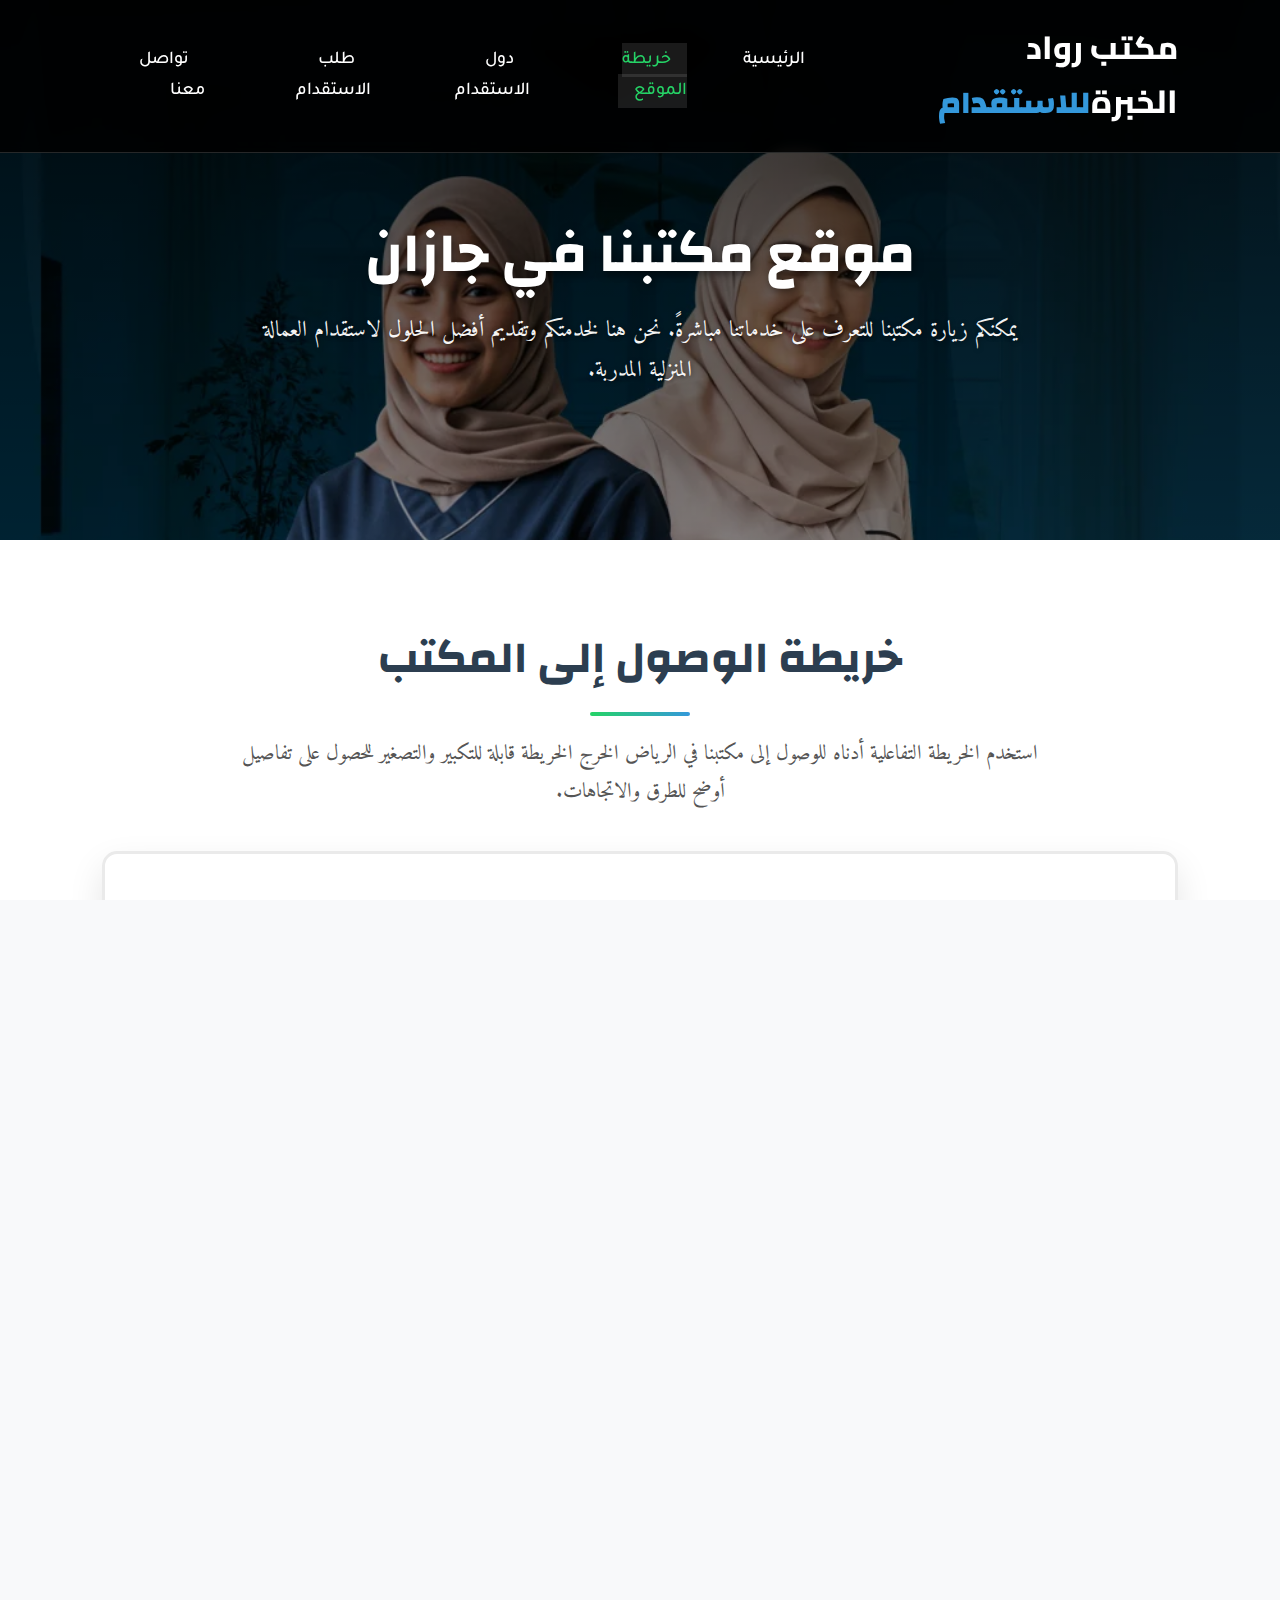
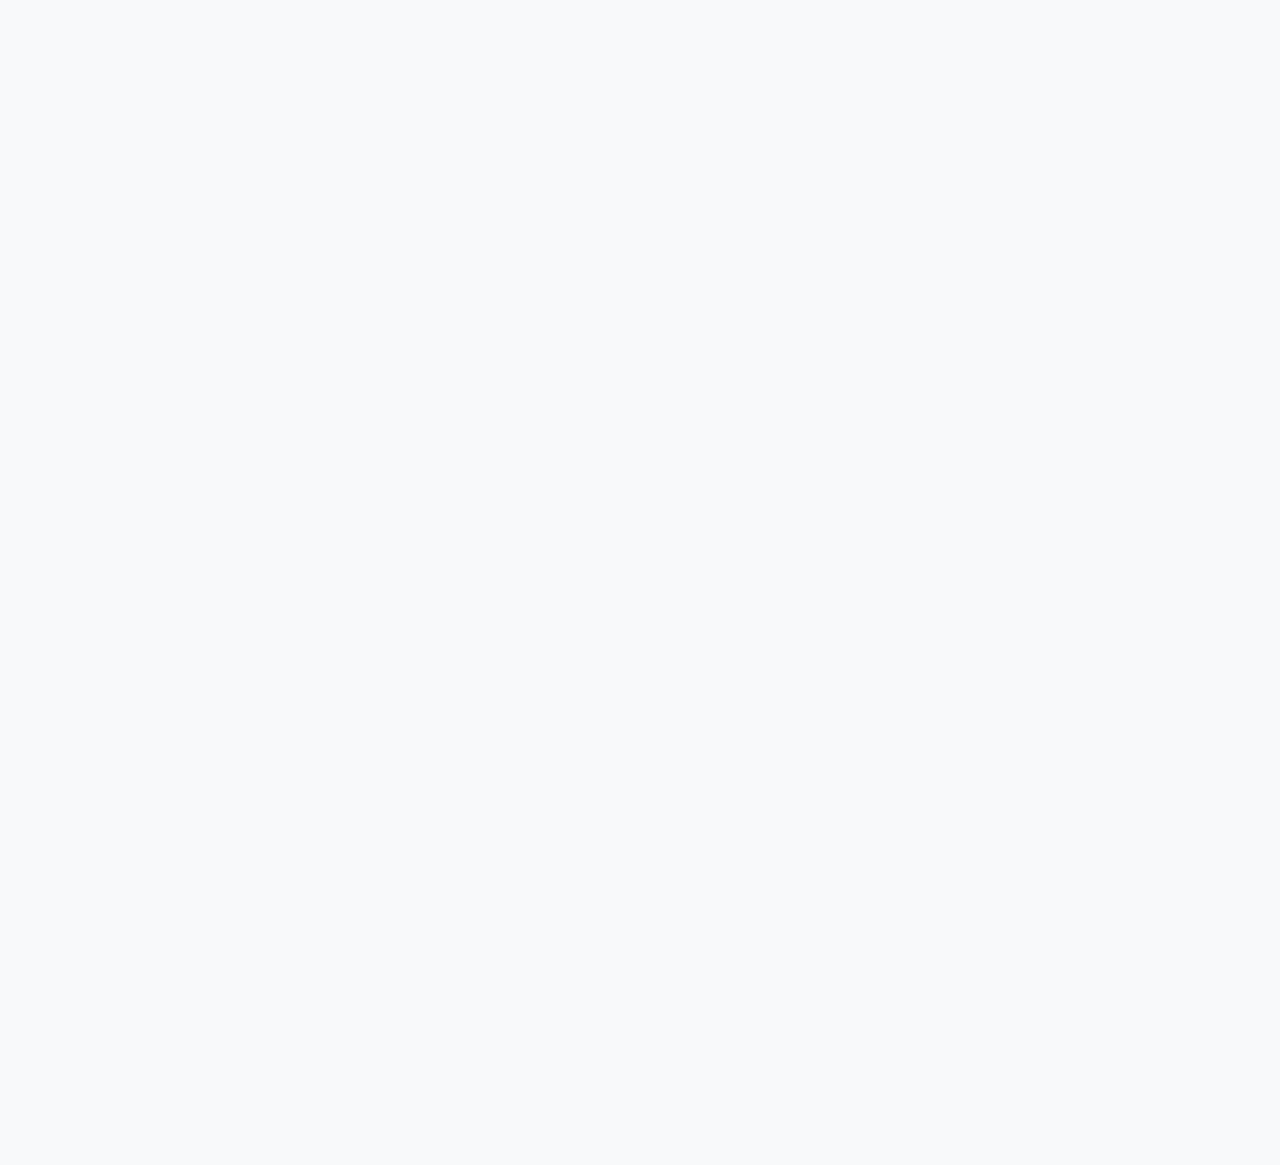
<file: map.html>
<!DOCTYPE html>
<html lang="ar" dir="rtl">
<head>
    <meta charset="UTF-8">
    <meta name="viewport" content="width=device-width, initial-scale=1.0">
    
    <title>خريطة موقع مكتب رواد الخبرةم للأستقدام - جازان</title>
    <meta name="description" content="خريطة موقع مكتب رواد الخبرة للأستقدام في الرياض، المملكة العربية السعودية. العنوان: GGDB7677، 2618، الخرج.">
    
    <!-- Google Fonts -->
    <link rel="preconnect" href="https://fonts.googleapis.com">
    <link rel="preconnect" href="https://fonts.gstatic.com" crossorigin>
    <link href="https://fonts.googleapis.com/css2?family=Tajawal:wght@300;400;500;700;800&family=Amiri:wght@400;700&family=Cairo:wght@400;600;700&family=Changa:wght@400;500;600;700&display=swap" rel="stylesheet">
    
    <!-- Font Awesome -->
    <link rel="stylesheet" href="https://cdnjs.cloudflare.com/ajax/libs/font-awesome/6.0.0/css/all.min.css">
    
    <!-- CSS Files -->
    <link rel="stylesheet" href="style.css">
    
    <style>
        /* تنسيقات إضافية خاصة بصفحة الخريطة */
        .map-hero-section {
            position: relative;
            height: 60vh;
            width: 100%;
            background: url('a.png') 
                        no-repeat center center/cover;
            background-attachment: fixed;
            display: flex;
            flex-direction: column;
            justify-content: center;
            overflow: hidden;
            padding-top: 80px; /* مسافة للـ navbar الثابت */
        }

        @media (min-width: 768px) {
            .map-hero-section {
                padding-top: 100px;
            }
        }

        @media (max-width: 768px) {
            .map-hero-section {
                background-attachment: scroll;
                height: 50vh;
            }
        }

        .map-hero-content {
            position: relative;
            z-index: 10;
            text-align: center;
            color: white;
            padding: 0 5%;
            max-width: 1200px;
            margin: 0 auto;
        }

        .map-hero-content h1 {
            font-size: 3.5rem;
            margin-bottom: 20px;
            line-height: 1.3;
            font-weight: 700;
            text-shadow: 2px 2px 8px rgba(0, 0, 0, 0.5);
            font-family: 'Changa', sans-serif;
        }

        .map-hero-content p {
            font-size: 1.4rem;
            margin-bottom: 30px;
            opacity: 0.95;
            line-height: 1.8;
            max-width: 800px;
            margin-right: auto;
            margin-left: auto;
            text-shadow: 1px 1px 4px rgba(0, 0, 0, 0.5);
            font-family: 'Amiri', serif;
        }

        /* قسم الخريطة */
        .map-container-section {
            padding: 80px 8%;
            background: white;
        }

        .map-container {
            max-width: 1200px;
            margin: 0 auto;
        }

        .section-title {
            font-size: 2.8rem;
            color: #2c3e50;
            margin-bottom: 20px;
            text-align: center;
            font-family: 'Changa', sans-serif;
            font-weight: 700;
            position: relative;
            padding-bottom: 20px;
        }

        .section-title::after {
            content: '';
            position: absolute;
            bottom: 0;
            right: 50%;
            transform: translateX(50%);
            width: 100px;
            height: 4px;
            background: linear-gradient(to left, #3498db, #25d366);
            border-radius: 2px;
        }

        .map-description {
            font-size: 1.3rem;
            color: #555;
            margin-bottom: 40px;
            text-align: center;
            font-family: 'Amiri', serif;
            max-width: 800px;
            margin-right: auto;
            margin-left: auto;
            line-height: 1.8;
        }

        .map-wrapper {
            position: relative;
            width: 100%;
            height: 500px;
            border-radius: 15px;
            overflow: hidden;
            box-shadow: 0 15px 35px rgba(0, 0, 0, 0.1);
            margin: 30px 0 40px;
            border: 3px solid #eaeaea;
        }

        #customMap {
            width: 100%;
            height: 100%;
            border: none;
        }

        /* عناصر التحكم في الخريطة */
        .map-controls {
            margin: 30px 0;
            display: flex;
            justify-content: center;
            gap: 15px;
            flex-wrap: wrap;
        }

        .map-btn {
            background: #3498db;
            color: white;
            border: none;
            padding: 12px 25px;
            border-radius: 50px;
            cursor: pointer;
            font-family: 'Tajawal', sans-serif;
            font-size: 16px;
            display: flex;
            align-items: center;
            gap: 8px;
            transition: all 0.3s ease;
            box-shadow: 0 4px 15px rgba(52, 152, 219, 0.3);
        }

        .map-btn:hover {
            background: #2980b9;
            transform: translateY(-3px);
            box-shadow: 0 8px 20px rgba(41, 128, 185, 0.4);
        }

        .map-btn.get-directions {
            background: #25d366;
            box-shadow: 0 4px 15px rgba(37, 211, 102, 0.3);
        }

        .map-btn.get-directions:hover {
            background: #1da851;
            box-shadow: 0 8px 20px rgba(29, 168, 81, 0.4);
        }

        /* دبوس مخصص */
        .custom-marker {
            position: absolute;
            width: 60px;
            height: 80px;
            top: 50%;
            left: 50%;
            transform: translate(-50%, -100%);
            z-index: 100;
            animation: bounce 2s infinite;
            pointer-events: none;
        }

        .marker-pin {
            width: 35px;
            height: 35px;
            border-radius: 50% 50% 50% 0;
            background: #3498db;
            position: absolute;
            transform: rotate(-45deg);
            left: 50%;
            top: 0;
            margin-left: -17.5px;
            box-shadow: 0 3px 6px rgba(0,0,0,0.3);
        }

        .marker-pin::after {
            content: '';
            width: 27px;
            height: 27px;
            margin: 4px;
            background: white;
            position: absolute;
            border-radius: 50%;
        }

        .marker-content {
            position: absolute;
            top: 40px;
            left: 50%;
            transform: translateX(-50%);
            background: white;
            padding: 10px 15px;
            border-radius: 10px;
            white-space: nowrap;
            box-shadow: 0 3px 8px rgba(0,0,0,0.2);
            font-family: 'Tajawal', sans-serif;
            font-size: 14px;
            color: #2c3e50;
            font-weight: bold;
            border: 2px solid #3498db;
            min-width: 180px;
            text-align: center;
        }

        .marker-content::after {
            content: '';
            position: absolute;
            top: -8px;
            left: 50%;
            transform: translateX(-50%);
            width: 0;
            height: 0;
            border-left: 8px solid transparent;
            border-right: 8px solid transparent;
            border-bottom: 8px solid #3498db;
        }

        @keyframes bounce {
            0%, 100% { transform: translate(-50%, -100%); }
            50% { transform: translate(-50%, -108%); }
        }

        /* معلومات الاتصال */
        .contact-info-section {
            padding: 60px 8%;
            background: #f8f9fa;
        }

        .contact-grid {
            display: grid;
            grid-template-columns: repeat(auto-fit, minmax(300px, 1fr));
            gap: 30px;
            max-width: 1200px;
            margin: 0 auto;
        }

        .contact-card {
            background: white;
            padding: 30px;
            border-radius: 15px;
            text-align: center;
            box-shadow: 0 10px 25px rgba(0, 0, 0, 0.05);
            transition: transform 0.3s ease;
            border-top: 4px solid #3498db;
        }

        .contact-card:hover {
            transform: translateY(-10px);
        }

        .contact-card i {
            font-size: 2.5rem;
            color: #3498db;
            margin-bottom: 20px;
        }

        .contact-card h3 {
            color: #2c3e50;
            margin-bottom: 15px;
            font-family: 'Cairo', sans-serif;
            font-size: 1.5rem;
        }

        .contact-card p {
            color: #555;
            font-size: 1.1rem;
            line-height: 1.6;
            margin-bottom: 10px;
            font-family: 'Tajawal', sans-serif;
        }

        .contact-card a {
            color: #3498db;
            text-decoration: none;
            font-weight: 600;
            transition: color 0.3s ease;
        }

        .contact-card a:hover {
            color: #25d366;
            text-decoration: underline;
        }

        /* ساعات العمل */
        .hours-section {
            padding: 60px 8%;
            background: white;
        }

        .hours-table {
            max-width: 600px;
            margin: 0 auto;
            background: #f8f9fa;
            border-radius: 15px;
            overflow: hidden;
            box-shadow: 0 10px 25px rgba(0, 0, 0, 0.05);
        }

        .day-row {
            display: flex;
            justify-content: space-between;
            padding: 20px 30px;
            border-bottom: 1px solid #e0e0e0;
        }

        .day-row:last-child {
            border-bottom: none;
        }

        .day {
            font-weight: bold;
            color: #2c3e50;
            font-family: 'Cairo', sans-serif;
            font-size: 1.2rem;
        }

        .time {
            color: #3498db;
            font-weight: bold;
            font-family: 'Tajawal', sans-serif;
        }

        .hours-note {
            text-align: center;
            color: #666;
            margin-top: 20px;
            font-style: italic;
            font-family: 'Amiri', serif;
        }

        /* زر العودة للرئيسية */
        .back-to-home {
            text-align: center;
            margin: 40px 0;
        }

        .back-to-home .btn-outline {
            display: inline-flex;
            align-items: center;
            gap: 10px;
            background: transparent;
            color: white;
            padding: 15px 30px;
            border-radius: 50px;
            text-decoration: none;
            font-weight: bold;
            font-size: 18px;
            border: 2px solid white; /* تغيير الحد إلى أبيض */
            font-family: 'Tajawal', sans-serif;
            transition: all 0.3s ease;
        }

        .back-to-home .btn-outline:hover {
            background: white; /* خلفية بيضاء عند التمرير */
            color: #25d366; /* لون أخضر عند التمرير */
            transform: translateY(-3px);
            box-shadow: 0 8px 20px rgba(52, 152, 219, 0.3);
        }

        /* تحسينات للجوال */
        @media (max-width: 1024px) {
            .map-hero-content h1 {
                font-size: 2.8rem;
            }
            
            .map-hero-content p {
                font-size: 1.2rem;
            }
            
            .section-title {
                font-size: 2.3rem;
            }
            
            .map-wrapper {
                height: 400px;
            }
        }

        @media (max-width: 768px) {
            .map-hero-section {
                height: 50vh;
            }
            
            .map-hero-content h1 {
                font-size: 2.2rem;
                padding: 0 10px;
            }
            
            .map-hero-content p {
                font-size: 1.1rem;
                padding: 0 15px;
            }
            
            .map-container-section,
            .contact-info-section,
            .hours-section {
                padding: 40px 5%;
            }
            
            .section-title {
                font-size: 2rem;
            }
            
            .map-wrapper {
                height: 350px;
            }
            
            .map-controls {
                flex-direction: column;
                align-items: center;
            }
            
            .map-btn {
                width: 100%;
                max-width: 250px;
                justify-content: center;
            }
            
            .contact-grid {
                grid-template-columns: 1fr;
            }
            
            .day-row {
                flex-direction: column;
                text-align: center;
                gap: 10px;
            }
        }

        @media (max-width: 480px) {
            .map-hero-content h1 {
                font-size: 1.9rem;
            }
            
            .map-hero-content p {
                font-size: 1rem;
            }
            
            .section-title {
                font-size: 1.8rem;
            }
            
            .map-wrapper {
                height: 300px;
            }
            
            .map-description {
                font-size: 1.1rem;
            }
            
            .marker-content {
                min-width: 150px;
                font-size: 12px;
                padding: 8px 12px;
            }
            
            .contact-card {
                padding: 20px;
            }
            
            .contact-card h3 {
                font-size: 1.3rem;
            }
            
            .contact-card p {
                font-size: 1rem;
            }
        }

        /* تحميل سلس للصفحة */
        @keyframes fadeIn {
            from {
                opacity: 0;
                transform: translateY(20px);
            }
            to {
                opacity: 1;
                transform: translateY(0);
            }
        }

        .map-hero-content, .map-container-section, .contact-info-section, .hours-section {
            animation: fadeIn 1s ease-out;
        }
        
        /* قسم التواصل */
        .contact-cta-section {
            padding: 80px 8%;
            background: linear-gradient(135deg, #25d366 0%, #128c7e 100%);
            text-align: center;
            color: white;
        }

        .contact-cta-section .section-title {
            color: white;
        }

        .contact-cta-section .section-title::after {
            background: white;
        }

        .contact-cta-section .map-description {
            color: rgba(255, 255, 255, 0.9);
            font-size: 1.2rem;
            max-width: 600px;
        }

        .whatsapp-cta {
            background: white;
            border-radius: 20px;
            padding: 40px;
            display: flex;
            align-items: center;
            justify-content: space-between;
            margin: 40px auto;
            max-width: 800px;
            box-shadow: 0 15px 35px rgba(0, 0, 0, 0.2);
            flex-wrap: wrap;
            gap: 20px;
        }

        .whatsapp-icon {
            background: linear-gradient(45deg, #25d366, #128c7e);
            width: 80px;
            height: 80px;
            border-radius: 50%;
            display: flex;
            align-items: center;
            justify-content: center;
            flex-shrink: 0;
        }

        .whatsapp-icon i {
            font-size: 40px;
            color: white;
        }

        .whatsapp-info {
            flex: 1;
            text-align: right;
        }

        .whatsapp-info h3 {
            color: #2c3e50;
            font-size: 1.8rem;
            margin-bottom: 10px;
            font-family: 'Cairo', sans-serif;
        }

        .whatsapp-info p {
            color: #666;
            font-size: 1.1rem;
            font-family: 'Tajawal', sans-serif;
        }

        .whatsapp-btn {
            background: linear-gradient(45deg, #25d366, #128c7e);
            color: white;
            padding: 18px 40px;
            border-radius: 50px;
            text-decoration: none;
            font-weight: bold;
            font-size: 18px;
            display: flex;
            align-items: center;
            gap: 15px;
            transition: all 0.3s ease;
            box-shadow: 0 8px 25px rgba(37, 211, 102, 0.4);
            border: none;
            font-family: 'Tajawal', sans-serif;
            white-space: nowrap;
        }

        .whatsapp-btn:hover {
            background: linear-gradient(45deg, #128c7e, #25d366);
            transform: translateY(-5px) scale(1.05);
            box-shadow: 0 12px 30px rgba(37, 211, 102, 0.6);
        }

        .contact-methods {
            display: flex;
            justify-content: center;
            gap: 40px;
            margin-top: 50px;
            flex-wrap: wrap;
        }

        .contact-method {
            background: rgba(255, 255, 255, 0.1);
            backdrop-filter: blur(10px);
            border: 1px solid rgba(255, 255, 255, 0.2);
            padding: 25px;
            border-radius: 15px;
            width: 180px;
            transition: all 0.3s ease;
        }

        .contact-method:hover {
            transform: translateY(-10px);
            background: rgba(255, 255, 255, 0.2);
        }

        .contact-method i {
            font-size: 2.5rem;
            color: white;
            margin-bottom: 15px;
        }

        .contact-method h4 {
            font-size: 1.3rem;
            margin-bottom: 10px;
            font-family: 'Cairo', sans-serif;
        }

        .contact-method p {
            font-size: 1rem;
            opacity: 0.9;
            font-family: 'Tajawal', sans-serif;
        }

        /* تحسينات للجوال لقسم التواصل */
        @media (max-width: 768px) {
            .contact-cta-section {
                padding: 60px 5%;
            }
            
            .whatsapp-cta {
                flex-direction: column;
                text-align: center;
                padding: 30px 20px;
            }
            
            .whatsapp-info {
                text-align: center;
            }
            
            .whatsapp-btn {
                width: 100%;
                justify-content: center;
            }
            
            .contact-methods {
                gap: 20px;
            }
            
            .contact-method {
                width: 100%;
                max-width: 250px;
            }
        }

        @media (max-width: 480px) {
            .whatsapp-cta {
                padding: 25px 15px;
            }
            
            .whatsapp-icon {
                width: 70px;
                height: 70px;
            }
            
            .whatsapp-icon i {
                font-size: 35px;
            }
            
            .whatsapp-btn {
                padding: 15px 30px;
                font-size: 16px;
            }
            
            .contact-method {
                padding: 20px;
            }
        }
    </style>
</head>
<body>

    <!-- Navigation -->
    <nav class="navbar">
        <div class="logo">
            <a href="index.html" style="color: inherit; text-decoration: none;">
             مكتب رواد الخبرة<span>للاستقدام</span>
            </a>
        </div>
        
        <!-- زر الهامبرجر -->
        <button class="menu-toggle" id="menuToggle" aria-label="فتح/إغلاق القائمة">
            <i class="fas fa-bars" id="menuIcon"></i>
        </button>
        
        <ul class="nav-links" id="navLinks">
            <li><a href="index.html">الرئيسية</a></li>
            <li><a href="map.html" class="active">خريطة الموقع</a></li>
            <li><a href="countries.html">دول الاستقدام</a></li>
            <li><a href="recruitment-request.html">طلب الاستقدام</a></li>
            <li><a href="" target="_blank">تواصل معنا</a></li>
        </ul>
    </nav>
    
    <!-- طبقة التعتيم للقائمة المتنقلة -->
    <div class="overlay-menu" id="overlayMenu"></div>

    <!-- Hero Section -->
    <div class="map-hero-section">
        <div class="overlay"></div>
        
        <main class="map-hero-content">
            <h1>موقع مكتبنا في جازان</h1>
            <p>يمكنكم زيارة مكتبنا للتعرف على خدماتنا مباشرةً. نحن هنا لخدمتكم وتقديم أفضل الحلول لاستقدام العمالة المنزلية المدربة.</p>
        </main>
    </div>

    <!-- Map Section -->
    <section class="map-container-section">
        <div class="map-container">
            <h2 class="section-title">خريطة الوصول إلى المكتب</h2>
            <p class="map-description">استخدم الخريطة التفاعلية أدناه للوصول إلى مكتبنا في الرياض الخرج الخريطة قابلة للتكبير والتصغير للحصول على تفاصيل أوضح للطرق والاتجاهات.</p>
            
            <div class="map-wrapper">
                <!-- خريطة جوجل ماب المضمنة -->
                <div id="customMap">
                    <iframe 
src="https://www.google.com/maps/embed?pb=!1m18!1m12!1m3!1d115933.34442111585!2d47.2289665!3d24.1539151!2m3!1f0!2f0!3f0!3m2!1i1024!2i768!4f13.1!3m3!1m2!1s0x3e2f02672a27a205%3A0x6b1659714a6007e0!2sAl%20Kharj%20Saudi%20Arabia!5e0!3m2!1sen!2s!4v1700000000000"                        width="100%" 
                        height="100%" 
                        style="border:0;" 
                        allowfullscreen="" 
                        loading="lazy" 
                        referrerpolicy="no-referrer-when-downgrade"
                        title="خريطة موقع مكتب رواد الخبرة للاستقدام في جازان"
                        aria-label="خريطة تفاعلية لموقع مكتب رواد الخبرة للاستقدام">
                    </iframe>
                    
                    <!-- دبوس مخصص يظهر فوق الخريطة -->
                    <div class="custom-marker">
                        <div class="marker-pin"></div>
                        <div class="marker-content">مكتب رواد الخبرة</div>
                    </div>
                </div>
                
                <!-- عناصر التحكم في الخريطة -->
                <div class="map-controls">
                    <button class="map-btn zoom-in" aria-label="تكبير الخريطة">
                        <i class="fas fa-search-plus"></i> تكبير الخريطة
                    </button>
                    <button class="map-btn zoom-out" aria-label="تصغير الخريطة">
                        <i class="fas fa-search-minus"></i> تصغير الخريطة
                    </button>
                    <button class="map-btn reset-map" aria-label="إعادة تعيين الخريطة">
                        <i class="fas fa-sync-alt"></i> إعادة تعيين
                    </button>
                    <button class="map-btn get-directions" aria-label="الحصول على اتجاهات للوصول إلى المكتب">
                        <i class="fas fa-directions"></i> الحصول على اتجاهات
                    </button>
                </div>
            </div>
        </div>
    </section>

    <!-- Contact Information -->
    <!-- قسم التواصل -->
    <section class="contact-cta-section">
        <div class="container">
            <h2 class="section-title">تواصل معنا الآن</h2>
            <p class="map-description">لديك استفسار أو ترغب في معرفة المزيد عن خدماتنا؟ تواصل معنا مباشرة عبر واتساب</p>
            
            <div class="whatsapp-cta">
                <div class="whatsapp-icon">
                    <i class="fab fa-whatsapp"></i>
                </div>
                <div class="whatsapp-info">
                    <h3>تواصل عبر واتساب</h3>
                    <p>نرد على استفساراتك خلال دقائق</p>
                </div>
             <a href="https://api.whatsapp.com/send?phone=" class="btn-whatsapp" target="_blank">
                  <i class="fab fa-whatsapp"></i> تواصل معنا الآن
               </a>
            </div>
            
            <div class="contact-methods">
                <div class="contact-method">
                    <i class="fas fa-clock"></i>
                    <h4>سرعة الرد</h4>
                    <p>نرد خلال 5 دقائق</p>
                </div>
                <div class="contact-method">
                    <i class="fas fa-headset"></i>
                    <h4>دعم فني</h4>
                    <p>استشارات مجانية</p>
                </div>
                <div class="contact-method">
                    <i class="fas fa-comments"></i>
                    <h4>محادثة مباشرة</h4>
                    <p>بدون انتظار</p>
                </div>
            </div>
            <div class="back-to-home">
                <a href="index.html" class="btn-outline">
                    <i class="fas fa-home"></i> العودة إلى الصفحة الرئيسية
                </a>
            </div>
        </div>
    </section>

    <!-- Footer -->
    <footer class="footer" role="contentinfo">
        <div class="footer-content">
            <div class="footer-section">
                <h3>مكتب رواد الخبرة</h3>
                <p>شركة رائدة في مجال استقدام العمالة المنزلية المدربة في المملكة العربية السعودية.</p>
            </div>
            <div class="footer-section">
                <h3>روابط سريعة</h3>
                <ul>
                    <li><a href="index.html">الرئيسية</a></li>
                    <li><a href="map.html">خريطة الموقع</a></li>
<li><a href="tel:+966593576077">اتصل بنا</a></li>
                    <li><a href="countries.html">دول الاستقدام</a></li>
                </ul>
            </div>
            <div class="footer-section">
                <h3>معلومات الاتصال</h3>
                <p><i class="fas fa-phone"></i> </p>
                <p><i class="fas fa-envelope"></i> info@Rwad.com</p>
<p><i class="fas fa-map-marker-alt"></i> الرياض، الخرج</p>
            </div>
        </div>
        <div class="footer-bottom">
            <p>© <span id="current-year">2025</span> مكتب رواد الخبرة للأستقدام. جميع الحقوق محفوظة.</p>
        </div>
    </footer>

    <!-- JavaScript Files -->
    <script src="main.js"></script>
    
</body>
</html>
</file>
<file: style.css>
/* إعادة تعيين المفاتيح الأساسية */
* {
    margin: 0;
    padding: 0;
    box-sizing: border-box;
}

:root {
    --primary-color: #3498db;
    --secondary-color: #25d366;
    --dark-color: #2c3e50;
    --light-color: #f8f9fa;
    --text-color: #333;
    --white: #ffffff;
    --shadow: 0 10px 30px rgba(0, 0, 0, 0.1);
    --transition: all 0.3s ease;
    --border-radius: 12px;
}

body, html {
    height: 100%;
    font-family: 'Tajawal', 'Segoe UI', Tahoma, Geneva, Verdana, sans-serif;
    direction: rtl;
    line-height: 1.7;
    color: var(--text-color);
    background: var(--light-color);
    overflow-x: hidden;
    scroll-behavior: smooth;
}

/* ===== NAVBAR ===== */
.navbar {
    position: fixed;
    top: 0;
    right: 0;
    width: 100%;
    z-index: 1100;
    padding: 15px 5%;
    display: flex;
    justify-content: space-between;
    align-items: center;
    backdrop-filter: blur(5px);
    background: rgba(0, 0, 0, 0.85);
    border-bottom: 1px solid rgba(255, 255, 255, 0.15);
    transition: var(--transition);
}

@media (min-width: 1200px) {
    .navbar {
        padding: 20px 8%;
    }
}

@media (max-width: 992px) {
    .navbar {
        padding: 15px 4%;
    }
}

.logo {
    color: var(--white);
    font-size: 28px;
    font-weight: 800;
    font-family: 'Cairo', sans-serif;
    letter-spacing: -0.5px;
    z-index: 1102;
    transition: var(--transition);
}

@media (min-width: 768px) {
    .logo {
        font-size: 32px;
    }
}

.logo:hover {
    transform: scale(1.05);
}

.logo span {
    color: var(--primary-color);
    font-weight: 800;
    font-family: 'Changa', sans-serif;
}
/* تنسيق هيدر الفوتر (الصور الثلاث) */
.footer-logos-header {
    display: flex;
    justify-content: center; /* توسيط الصور */
    align-items: center;
    gap: 50px; /* المسافة بين الصور */
    padding: 30px 0;
    flex-wrap: wrap; /* لترتيبها تحت بعض في الجوال */
}

.logo-item img {
    max-width: 150px; /* تحكم في عرض الصور */
    height: auto;
    filter: grayscale(100%); /* اختياري: جعل الصور أبيض وأسود */
    opacity: 0.7;
    transition: all 0.3s ease;
}

.logo-item img:hover {
    filter: grayscale(0%); /* تلوين الصورة عند مرور الماوس */
    opacity: 1;
    transform: scale(1.1);
}

.footer-divider {
    border: 0;
    height: 1px;
    background: rgba(255,255,255,0.1); /* خط فاصل بسيط */
    margin: 0 8%;
}

/* تحسين للجوال */
@media (max-width: 768px) {
    .footer-logos-header {
        gap: 20px;
    }
    .logo-item img {
        max-width: 100px;
    }
}

/* زر الهامبرجر */
.menu-toggle {
    display: none;
    background: transparent;
    border: none;
    color: var(--white);
    font-size: 1.8rem;
    cursor: pointer;
    z-index: 1102;
    padding: 8px;
    width: 44px;
    height: 44px;
    border-radius: 5px;
    transition: var(--transition);
    align-items: center;
    justify-content: center;
}

.menu-toggle:hover {
    background: rgba(255, 255, 255, 0.1);
    transform: scale(1.05);
}

.menu-toggle:focus {
    outline: 2px solid var(--primary-color);
    outline-offset: 2px;
}

@media (max-width: 768px) {
    .menu-toggle {
        display: flex;
    }
}

/* قائمة التنقل */
.nav-links {
    list-style: none;
    display: flex;
    gap: 25px;
    transition: var(--transition);
}

@media (min-width: 1200px) {
    .nav-links {
        gap: 40px;
    }
}

@media (max-width: 768px) {
    .nav-links {
        position: fixed;
        top: 0;
        right: -100%;
        width: 85%;
        max-width: 320px;
        height: 100vh;
        background: rgba(0, 0, 0, 0.98);
        flex-direction: column;
        padding: 100px 30px 30px;
        gap: 0;
        transition: right 0.4s cubic-bezier(0.4, 0, 0.2, 1);
        z-index: 1101;
        box-shadow: -5px 0 25px rgba(0, 0, 0, 0.5);
        border-left: 1px solid rgba(255, 255, 255, 0.1);
        margin: 0;
        overflow-y: auto;
    }
    
    .nav-links.active {
        right: 0;
    }
    
    .nav-links li {
        width: 100%;
        margin-bottom: 5px;
    }
    
    .nav-links li a {
        color: var(--white);
        text-decoration: none;
        font-size: 1.1rem;
        font-weight: 500;
        font-family: 'Tajawal', sans-serif;
        padding: 15px 20px;
        border-radius: 8px;
        width: 100%;
        text-align: right;
        transition: all 0.3s ease;
        border-right: 3px solid transparent;
        display: block;
    }
    
    .nav-links li a:hover,
    .nav-links li a.active {
        color: var(--secondary-color);
        background: rgba(37, 211, 102, 0.1);
        border-right: 3px solid var(--secondary-color);
        padding-right: 25px;
        transform: none;
    }
    
    /* شعار في القائمة المتنقلة */
    .nav-links::before {
        content: 'كفاءات العالم';
        color: var(--secondary-color);
        font-size: 1.4rem;
        font-weight: 700;
        font-family: 'Cairo', sans-serif;
        display: block;
        text-align: center;
        margin-bottom: 30px;
        padding-bottom: 15px;
        border-bottom: 1px solid rgba(255, 255, 255, 0.1);
        position: absolute;
        top: 30px;
        right: 30px;
        left: 30px;
    }
}

/* طبقة التعتيم للقائمة */
.overlay-menu {
    display: none;
    position: fixed;
    top: 0;
    right: 0;
    width: 100%;
    height: 100%;
    background: rgba(0, 0, 0, 0.7);
    z-index: 1099;
    opacity: 0;
    transition: opacity 0.3s ease;
    cursor: pointer;
}

.overlay-menu.active {
    display: block;
    opacity: 1;
}

/* منع التمرير عند فتح القائمة */
body.menu-open {
    overflow: hidden;
}

/* تحسينات للشاشات الصغيرة جداً */
@media (max-width: 480px) {
    .nav-links {
        width: 90%;
        padding: 90px 20px 30px;
    }
    
    .nav-links li a {
        font-size: 1rem;
        padding: 14px 18px;
    }
    
    .nav-links::before {
        font-size: 1.2rem;
        top: 25px;
        right: 20px;
        left: 20px;
    }
}

/* إظهار القائمة على الشاشات الكبيرة */
@media (min-width: 769px) {
    .nav-links {
        display: flex !important;
        position: static !important;
        height: auto !important;
        width: auto !important;
        background: transparent !important;
        box-shadow: none !important;
        border-left: none !important;
        padding: 0 !important;
        flex-direction: row !important;
        z-index: auto !important;
    }
    
    .nav-links::before {
        display: none !important;
    }
    
    .nav-links li a {
        padding: 8px 16px !important;
        font-size: 18px !important;
        width: auto !important;
        border-right: none !important;
        color: var(--white) !important;
        text-decoration: none !important;
        font-weight: 500 !important;
        font-family: 'Tajawal', sans-serif !important;
        transition: var(--transition) !important;
    }
    
    .nav-links li a:hover,
    .nav-links li a.active {
        color: var(--secondary-color) !important;
        background: rgba(255, 255, 255, 0.1) !important;
        border-right: none !important;
        padding-right: 16px !important;
        transform: translateY(-2px) !important;
    }
    
    .overlay-menu {
        display: none !important;
    }
}

/* ===== HERO SECTION ===== */
.hero-section {
    position: relative;
    min-height: 100vh;
    width: 100%;
    background: url('a.png') 
                no-repeat center center/cover;
    background-attachment: fixed;
    display: flex;
    flex-direction: column;
    justify-content: space-between;
    overflow: hidden;
    padding-top: 80px;
}

@media (min-width: 768px) {
    .hero-section {
        padding-top: 100px;
    }
}

@media (max-width: 768px) {
    .hero-section {
        background-attachment: scroll;
        min-height: 90vh;
    }
}

.overlay {
    position: absolute;
    top: 0;
    left: 0;
    width: 100%;
    height: 100%;
    background: linear-gradient(to bottom, 
        rgba(0, 0, 0, 0.8) 0%, 
        rgba(0, 0, 0, 0.6) 50%,
        rgba(0, 0, 0, 0.4) 100%);
    z-index: 1;
}

.hero-content {
    position: relative;
    z-index: 10;
    text-align: center;
    color: var(--white);
    padding: 0 5%;
    max-width: 1200px;
    margin: 0 auto;
    padding-top: 8vh;
    animation: fadeIn 1s ease-out;
}

@media (min-width: 768px) {
    .hero-content {
        padding-top: 10vh;
    }
}

.hero-content h1 {
    font-size: 2.5rem;
    margin-bottom: 20px;
    line-height: 1.3;
    font-weight: 700;
    text-shadow: 2px 2px 8px rgba(0, 0, 0, 0.5);
    font-family: 'Changa', sans-serif;
    letter-spacing: -0.5px;
    padding: 0 10px;
}

@media (min-width: 768px) {
    .hero-content h1 {
        font-size: 3rem;
        margin-bottom: 25px;
    }
}

@media (min-width: 1200px) {
    .hero-content h1 {
        font-size: 3.8rem;
    }
}

.highlight {
    color: var(--primary-color);
    background: linear-gradient(45deg, var(--primary-color), var(--secondary-color));
    -webkit-background-clip: text;
    background-clip: text;
    color: transparent;
    font-weight: 800;
    font-family: 'Cairo', sans-serif;
}

.hero-content p {
    font-size: 1.1rem;
    margin-bottom: 40px;
    opacity: 0.95;
    line-height: 1.8;
    max-width: 800px;
    margin-right: auto;
    margin-left: auto;
    text-shadow: 1px 1px 4px rgba(0, 0, 0, 0.5);
    font-family: 'Amiri', serif;
    font-weight: 400;
    padding: 0 15px;
}

@media (min-width: 768px) {
    .hero-content p {
        font-size: 1.3rem;
        margin-bottom: 50px;
    }
}

@media (min-width: 1200px) {
    .hero-content p {
        font-size: 1.4rem;
    }
}

/* ===== CTA BUTTONS ===== */
.cta-buttons {
    display: flex;
    justify-content: center;
    gap: 20px;
    margin-top: 30px;
    flex-wrap: wrap;
    padding: 0 15px;
}

@media (min-width: 768px) {
    .cta-buttons {
        gap: 30px;
        margin-top: 40px;
        flex-wrap: nowrap;
    }
}

.btn-whatsapp {
    background: linear-gradient(45deg, var(--secondary-color), #128c7e);
    color: var(--white);
    padding: 16px 30px;
    border-radius: 50px;
    text-decoration: none;
    font-weight: bold;
    font-size: 18px;
    display: flex;
    align-items: center;
    justify-content: center;
    gap: 12px;
    transition: var(--transition);
    box-shadow: 0 8px 20px rgba(37, 211, 102, 0.3);
    border: 2px solid var(--secondary-color);
    font-family: 'Tajawal', sans-serif;
    min-width: 200px;
    flex: 1;
    max-width: 100%;
    cursor: pointer;
}

@media (min-width: 768px) {
    .btn-whatsapp {
        padding: 18px 40px;
        font-size: 20px;
        min-width: auto;
        flex: none;
    }
}

.btn-whatsapp:hover {
    background: linear-gradient(45deg, #128c7e, var(--secondary-color));
    transform: translateY(-5px) scale(1.05);
    box-shadow: 0 12px 25px rgba(37, 211, 102, 0.4);
}

.btn-outline {
    background: transparent;
    color: var(--white);
    padding: 16px 30px;
    border-radius: 50px;
    text-decoration: none;
    font-weight: bold;
    font-size: 18px;
    display: flex;
    align-items: center;
    justify-content: center;
    gap: 12px;
    transition: var(--transition);
    box-shadow: 0 8px 20px rgba(52, 152, 219, 0.3);
    border: 2px solid var(--primary-color);
    font-family: 'Tajawal', sans-serif;
    min-width: 200px;
    flex: 1;
    max-width: 100%;
    cursor: pointer;
}

@media (min-width: 768px) {
    .btn-outline {
        padding: 18px 40px;
        font-size: 20px;
        min-width: auto;
        flex: none;
    }
}

.btn-outline:hover {
    background: rgba(52, 152, 219, 0.1);
    transform: translateY(-5px);
    box-shadow: 0 12px 25px rgba(52, 152, 219, 0.4);
}

/* ===== STATS BAR ===== */
.stats-bar {
    position: relative;
    z-index: 10;
    background: rgba(255, 255, 255, 0.08);
    backdrop-filter: blur(15px);
    display: grid;
    grid-template-columns: repeat(2, 1fr);
    gap: 30px;
    padding: 30px 20px;
    border-top: 1px solid rgba(255, 255, 255, 0.15);
    margin-top: auto;
    animation: fadeIn 1.5s ease-out;
}

@media (min-width: 768px) {
    .stats-bar {
        grid-template-columns: repeat(3, 1fr);
        padding: 40px 30px;
    }
}

.stat-item {
    color: var(--white);
    text-align: center;
    transition: var(--transition);
    font-family: 'Cairo', sans-serif;
    cursor: pointer;
}

.stat-item:hover {
    transform: translateY(-5px);
}

.stat-item i {
    display: block;
    font-size: 28px;
    margin-bottom: 10px;
    color: var(--primary-color);
    transition: var(--transition);
}

@media (min-width: 768px) {
    .stat-item i {
        font-size: 32px;
        margin-bottom: 12px;
    }
}

.stat-item:hover i {
    color: var(--secondary-color);
    transform: scale(1.2) rotate(5deg);
}

.stat-item span {
    font-size: 18px;
    font-weight: 600;
    display: block;
    font-family: 'Cairo', sans-serif;
}

@media (min-width: 768px) {
    .stat-item span {
        font-size: 20px;
    }
}

/* ===== CONTENT SECTIONS ===== */
.content-section {
    padding: 80px 5%;
    background: var(--white);
    animation: fadeInUp 0.8s ease-out;
    opacity: 0;
    transform: translateY(30px);
}

@media (min-width: 768px) {
    .content-section {
        padding: 100px 8%;
    }
}

.content-section.visible {
    opacity: 1;
    transform: translateY(0);
}

.content-section:nth-child(even) {
    background: var(--light-color);
}

.container {
    max-width: 1200px;
    margin: 0 auto;
    padding: 0 15px;
}

@media (min-width: 768px) {
    .container {
        padding: 0 30px;
    }
}

.content-section h2 {
    font-size: 2rem;
    color: var(--dark-color);
    margin-bottom: 25px;
    text-align: center;
    font-family: 'Changa', sans-serif;
    position: relative;
    padding-bottom: 20px;
}

@media (min-width: 768px) {
    .content-section h2 {
        font-size: 2.5rem;
        margin-bottom: 30px;
    }
}

.content-section h2::after {
    content: '';
    position: absolute;
    bottom: 0;
    right: 50%;
    transform: translateX(50%);
    width: 80px;
    height: 4px;
    background: linear-gradient(to left, var(--primary-color), var(--secondary-color));
    border-radius: 2px;
}

@media (min-width: 768px) {
    .content-section h2::after {
        width: 100px;
    }
}

.content-section p {
    font-size: 1.1rem;
    line-height: 1.8;
    margin-bottom: 20px;
    color: #555;
    font-family: 'Amiri', serif;
    text-align: center;
    max-width: 800px;
    margin-right: auto;
    margin-left: auto;
}

@media (min-width: 768px) {
    .content-section p {
        font-size: 1.2rem;
        margin-bottom: 25px;
    }
}

.content-section ul {
    list-style: none;
    padding: 0;
    max-width: 800px;
    margin: 25px auto;
}

@media (min-width: 768px) {
    .content-section ul {
        margin: 30px auto;
    }
}

.content-section li {
    font-size: 1rem;
    margin-bottom: 12px;
    padding-right: 30px;
    position: relative;
    font-family: 'Tajawal', sans-serif;
    color: #555;
    line-height: 1.6;
}

@media (min-width: 768px) {
    .content-section li {
        font-size: 1.1rem;
        margin-bottom: 15px;
    }
}

.content-section li:before {
    content: "✓";
    color: var(--secondary-color);
    position: absolute;
    right: 0;
    font-weight: bold;
    font-size: 1.2rem;
}

@media (min-width: 768px) {
    .content-section li:before {
        font-size: 1.3rem;
    }
}

/* ===== FEATURES GRID ===== */
.features-grid {
    display: grid;
    grid-template-columns: 1fr;
    gap: 25px;
    margin-top: 40px;
}

@media (min-width: 576px) {
    .features-grid {
        grid-template-columns: repeat(2, 1fr);
    }
}

@media (min-width: 992px) {
    .features-grid {
        grid-template-columns: repeat(3, 1fr);
        gap: 30px;
    }
}

@media (min-width: 1200px) {
    .features-grid {
        grid-template-columns: repeat(4, 1fr);
    }
}

.feature-item {
    background: var(--white);
    padding: 25px;
    border-radius: var(--border-radius);
    text-align: center;
    box-shadow: var(--shadow);
    transition: var(--transition);
    border-top: 4px solid var(--primary-color);
    height: 100%;
    cursor: pointer;
    opacity: 0;
    transform: translateY(30px);
    animation: fadeInUp 0.8s ease-out forwards;
    animation-delay: calc(var(--item-index) * 0.1s);
}

.feature-item.visible {
    opacity: 1;
    transform: translateY(0);
}

@media (min-width: 768px) {
    .feature-item {
        padding: 30px;
    }
}

.feature-item:hover {
    transform: translateY(-10px);
    box-shadow: 0 15px 35px rgba(0, 0, 0, 0.1);
}

.feature-item i {
    font-size: 2.2rem;
    color: var(--primary-color);
    margin-bottom: 15px;
    transition: var(--transition);
}

@media (min-width: 768px) {
    .feature-item i {
        font-size: 2.5rem;
    }
}

.feature-item:hover i {
    color: var(--secondary-color);
    transform: scale(1.2);
}

.feature-item h3 {
    color: var(--dark-color);
    margin-bottom: 10px;
    font-family: 'Cairo', sans-serif;
    font-size: 1.3rem;
}

@media (min-width: 768px) {
    .feature-item h3 {
        font-size: 1.4rem;
    }
}

.feature-item p {
    color: #666;
    font-size: 0.95rem;
    margin: 0;
    text-align: center;
}

@media (min-width: 768px) {
    .feature-item p {
        font-size: 1rem;
    }
}

/* ===== FOOTER ===== */
.footer {
    background: var(--dark-color);
    color: var(--white);
    padding: 40px 5% 20px;
    animation: fadeIn 1s ease-out;
}

@media (min-width: 768px) {
    .footer {
        padding: 40px 8% 20px;
    }
}

.footer-content {
    display: grid;
    grid-template-columns: 1fr;
    gap: 30px;
    max-width: 1200px;
    margin: 0 auto;
}

@media (min-width: 768px) {
    .footer-content {
        grid-template-columns: repeat(2, 1fr);
        gap: 40px;
    }
}

@media (min-width: 992px) {
    .footer-content {
        grid-template-columns: repeat(3, 1fr);
    }
}

.footer-section h3 {
    color: var(--white);
    margin-bottom: 15px;
    font-family: 'Cairo', sans-serif;
    font-size: 1.3rem;
    position: relative;
    padding-bottom: 10px;
}

@media (min-width: 768px) {
    .footer-section h3 {
        margin-bottom: 20px;
        font-size: 1.4rem;
    }
}

.footer-section h3::after {
    content: '';
    position: absolute;
    bottom: 0;
    right: 0;
    width: 40px;
    height: 3px;
    background: var(--primary-color);
}

@media (min-width: 768px) {
    .footer-section h3::after {
        width: 50px;
    }
}

.footer-section p {
    color: #bbb;
    line-height: 1.8;
    font-family: 'Tajawal', sans-serif;
    margin-bottom: 10px;
}

.footer-section ul {
    list-style: none;
    padding: 0;
}

.footer-section ul li {
    margin-bottom: 10px;
}

.footer-section ul li a {
    color: #bbb;
    text-decoration: none;
    transition: var(--transition);
    font-family: 'Tajawal', sans-serif;
    display: inline-block;
}

.footer-section ul li a:hover {
    color: var(--primary-color);
    padding-right: 5px;
}

.footer-section i {
    color: var(--primary-color);
    margin-left: 10px;
    width: 20px;
}

.footer-bottom {
    text-align: center;
    margin-top: 30px;
    padding-top: 20px;
    border-top: 1px solid rgba(255, 255, 255, 0.1);
    font-family: 'Tajawal', sans-serif;
}

@media (min-width: 768px) {
    .footer-bottom {
        margin-top: 40px;
    }
}

/* ===== ANIMATIONS ===== */
@keyframes fadeIn {
    from {
        opacity: 0;
    }
    to {
        opacity: 1;
    }
}

@keyframes fadeInUp {
    from {
        opacity: 0;
        transform: translateY(30px);
    }
    to {
        opacity: 1;
        transform: translateY(0);
    }
}

@keyframes slideInRight {
    from {
        transform: translateX(100%);
    }
    to {
        transform: translateX(0);
    }
}

/* ===== تحسينات إمكانية الوصول ===== */
:focus {
    outline: 2px solid var(--primary-color);
    outline-offset: 3px;
}

:focus:not(:focus-visible) {
    outline: none;
}

/* ===== تحسينات للأجهزة التي تدعم hover ===== */
@media (hover: hover) and (pointer: fine) {
    .nav-links li a:hover {
        background: rgba(37, 211, 102, 0.15);
    }
    
    .menu-toggle:hover {
        transform: scale(1.05);
    }
}

/* ===== تأثيرات هامر للجوال ===== */
@media (hover: none) and (pointer: coarse) {
    .btn-whatsapp, .btn-outline, .nav-links li a {
        min-height: 44px;
        min-width: 44px;
        display: flex;
        align-items: center;
        justify-content: center;
    }
    
    .feature-item:hover {
        transform: none;
    }
    
    .nav-links li a:hover {
        transform: none;
    }
}

/* ===== تحسينات للوضع الأفقي على الجوال ===== */
@media (max-height: 600px) and (orientation: landscape) {
    .hero-section {
        min-height: 120vh;
    }
    
    .hero-content {
        padding-top: 5vh;
    }
    
    .hero-content h1 {
        font-size: 2rem;
        margin-bottom: 15px;
    }
    
    .hero-content p {
        font-size: 1rem;
        margin-bottom: 25px;
    }
    
    .cta-buttons {
        margin-top: 20px;
    }
    
    .nav-links {
        padding-top: 70px;
    }
    
    .nav-links::before {
        top: 20px;
    }
}

/* ===== منع التمرير الأفقي ===== */
body {
    overflow-x: hidden;
}

/* ===== تحسين الأداء للصور ===== */
img {
    max-width: 100%;
    height: auto;
    display: block;
}

/* ===== تحسينات للوضع الليلي ===== */
@media (prefers-color-scheme: dark) {
    .content-section {
        background: #1a1a1a;
        color: #e0e0e0;
    }
    
    .content-section:nth-child(even) {
        background: #222;
    }
    
    .feature-item {
        background: #2a2a2a;
        color: #e0e0e0;
    }
    
    .feature-item h3 {
        color: #fff;
    }
    
    .feature-item p {
        color: #bbb;
    }
    
    .content-section p, .content-section li {
        color: #bbb;
    }
}

/* ===== زر العودة للأعلى ===== */
#scrollTopBtn {
    position: fixed;
    bottom: 30px;
    left: 30px;
    background: var(--primary-color);
    color: white;
    width: 50px;
    height: 50px;
    border-radius: 50%;
    border: none;
    cursor: pointer;
    display: none;
    align-items: center;
    justify-content: center;
    font-size: 20px;
    box-shadow: 0 4px 15px rgba(52, 152, 219, 0.3);
    transition: var(--transition);
    z-index: 999;
    opacity: 0;
}

#scrollTopBtn.show {
    display: flex;
    opacity: 1;
}

#scrollTopBtn:hover {
    background: var(--secondary-color);
    transform: translateY(-5px);
    box-shadow: 0 6px 20px rgba(37, 211, 102, 0.4);
}

/* ===== تحسينات للشاشات الكبيرة جداً ===== */
@media (min-width: 1600px) {
    .container {
        max-width: 1400px !important;
    }
    
    .hero-content h1 {
        font-size: 4.2rem !important;
    }
    
    .hero-content p {
        font-size: 1.5rem !important;
    }
}

/* ===== تحسينات للطباعة ===== */
@media print {
    .navbar, .menu-toggle, .overlay-menu, #scrollTopBtn, .cta-buttons {
        display: none !important;
    }
    
    body {
        color: #000;
        background: #fff;
    }
    
    .hero-section {
        padding-top: 0;
        min-height: auto;
    }
    
    .content-section {
        padding: 40px 5%;
        page-break-inside: avoid;
    }
    
    a {
        color: #000 !important;
        text-decoration: none !important;
    }
}

/* ===== تحسينات لشاشات التلفاز والـ Smart TV ===== */
@media (min-width: 1920px) {
    .navbar {
        padding: 25px 10%;
    }
    
    .hero-content h1 {
        font-size: 4.5rem;
    }
    
    .hero-content p {
        font-size: 1.6rem;
        max-width: 1000px;
    }
    
    .btn-whatsapp, .btn-outline {
        padding: 22px 50px;
        font-size: 1.3rem;
    }
    
    .content-section h2 {
        font-size: 3rem;
    }
    
    .content-section p {
        font-size: 1.4rem;
    }
}

/* ===== إصلاحات خاصة لمتصفح Safari ===== */
@supports (-webkit-touch-callout: none) {
    .hero-section {
        background-attachment: scroll;
    }
    
    .navbar {
        -webkit-backdrop-filter: blur(5px);
        backdrop-filter: blur(5px);
    }
}

/* ===== تحسينات للأجهزة ذات الشاشات الصغيرة جداً ===== */
@media (max-width: 360px) {
    .logo {
        font-size: 22px;
    }
    
    .hero-content h1 {
        font-size: 2rem;
    }
    
    .hero-content p {
        font-size: 1rem;
    }
    
    .btn-whatsapp, .btn-outline {
        padding: 14px 20px;
        font-size: 16px;
    }
    
    .nav-links {
        width: 95%;
        padding: 80px 15px 30px;
    }
}

/* ===== حل نهائي لمنع ظهور القائمة تحت الهيدر ===== */
@media (max-width: 768px) {
    .nav-links {
        top: 0 !important;
    }
    
    .navbar {
        z-index: 1100 !important;
    }
    
    .overlay-menu {
        z-index: 1099 !important;
    }
    
    .nav-links.active {
        z-index: 1101 !important;
    }
    
    .menu-toggle {
        z-index: 1102 !important;
    }
}

/* ===== تحسينات للأنيميشن على الأجهزة الضعيفة ===== */
@media (prefers-reduced-motion: reduce) {
    *, *::before, *::after {
        animation-duration: 0.01ms !important;
        animation-iteration-count: 1 !important;
        transition-duration: 0.01ms !important;
    }
    
    html {
        scroll-behavior: auto;
    }
}

/* ===== تحسينات للخطوط العربية ===== */
@font-face {
    font-family: 'Tajawal';
    font-display: swap;
}

@font-face {
    font-family: 'Amiri';
    font-display: swap;
}

@font-face {
    font-family: 'Cairo';
    font-display: swap;
}

@font-face {
    font-family: 'Changa';
    font-display: swap;
        }
</file>
